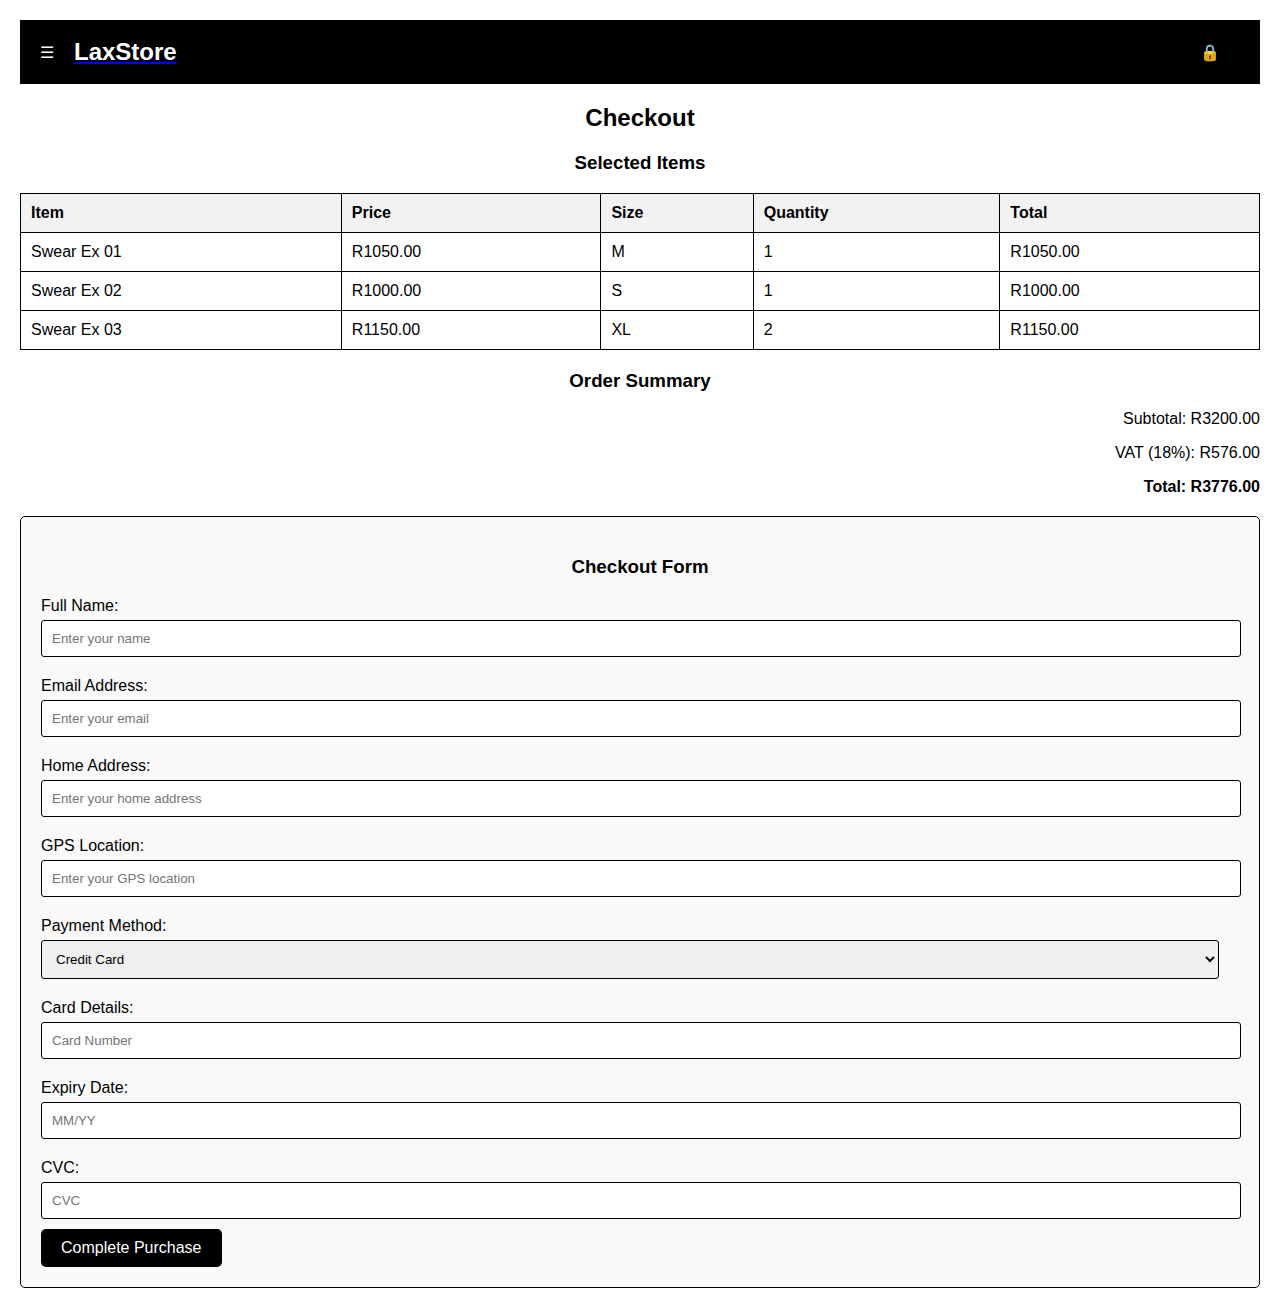
<file: laxstore/checkout.html>
<!DOCTYPE html>
<html>
<head>
  <meta charset="UTF-8">
  <meta name="viewport" content="width=device-width, initial-scale=1.0">
  <title>HOME</title>
  <link rel="stylesheet" href="check_style.css">
  <script src="script.js"></script>
</head>
<body>

<!-- Navbar -->
  <nav>
    <div class="nav-left">
      <div class="menu-icon">&#9776;</div>
      <a href="index.html">
      <div class="brand-name">LaxStore </div>
      </a>
    </div>
    <div class="nav-right">
      <div class="sign-in-icon" onclick="openSignIn()">🔒</div>
    </div>
  </nav>


 <h2>Checkout</h2>

    <div class="cart-items">
        <h3>Selected Items</h3>
        <table>
            <thead>
                <tr>
                    <th>Item</th>
                    <th>Price</th>
                    <th>Size</th>
                    <th>Quantity</th>
                    <th>Total</th>
                </tr>
            </thead>
            <tbody id="cart-items-list">
                <!-- Items will be dynamically generated -->
                <tr>
                    <td>Swear Ex 01</td>
                    <td>R1050.00</td>
                    <td>M</td>
                    <td>1</td>
                    <td>R1050.00</td>
                </tr>
                <tr>
                    <td>Swear Ex 02</td>
                    <td>R1000.00</td>
                    <td>S</td>
                    <td>1</td>
                    <td>R1000.00</td>
                </tr>
                <tr>
                    <td>Swear Ex 03</td>
                    <td>R1150.00</td>
                    <td>XL</td>
                    <td>2</td>
                    <td>R1150.00</td>
                </tr>
            </tbody>
        </table>
    </div>

    <div class="totals">
        <h3>Order Summary</h3>
        <p>Subtotal: <span id="subtotal">R3200.00</span></p>
        <p>VAT (18%): <span id="vat">R576.00</span></p>
        <p><b>Total: <span id="total">R3776.00</span></b></p>
    </div>

    <form action="/checkout" method="POST" class="checkout-form">
        <h3>Checkout Form</h3>

        <label for="customer-name">Full Name:</label>
        <input type="text" id="customer-name" name="customer-name" placeholder="Enter your name" required>

        <label for="email">Email Address:</label>
        <input type="email" id="email" name="email" placeholder="Enter your email" required>

        <label for="address">Home Address:</label>
        <input type="text" id="address" name="address" placeholder="Enter your home address" required>

        <label for="gps">GPS Location:</label>
        <input type="text" id="gps" name="gps" placeholder="Enter your GPS location" required>

        <label for="payment-method">Payment Method:</label>
        <select id="payment-method" name="payment-method" required>
            <option value="credit-card">Credit Card</option>
            <option value="debit-card">Debit Card</option>
            <option value="paypal">PayPal</option>
        </select>

        <label for="card-details">Card Details:</label>
        <input type="text" id="card-details" name="card-details" placeholder="Card Number" required>

        <label for="card-expiry">Expiry Date:</label>
        <input type="text" id="card-expiry" name="card-expiry" placeholder="MM/YY" required>

        <label for="card-cvc">CVC:</label>
        <input type="text" id="card-cvc" name="card-cvc" placeholder="CVC" required>

        <button type="submit" class="checkout-button">Complete Purchase</button>
    </form>

</body>
</html>
</file>
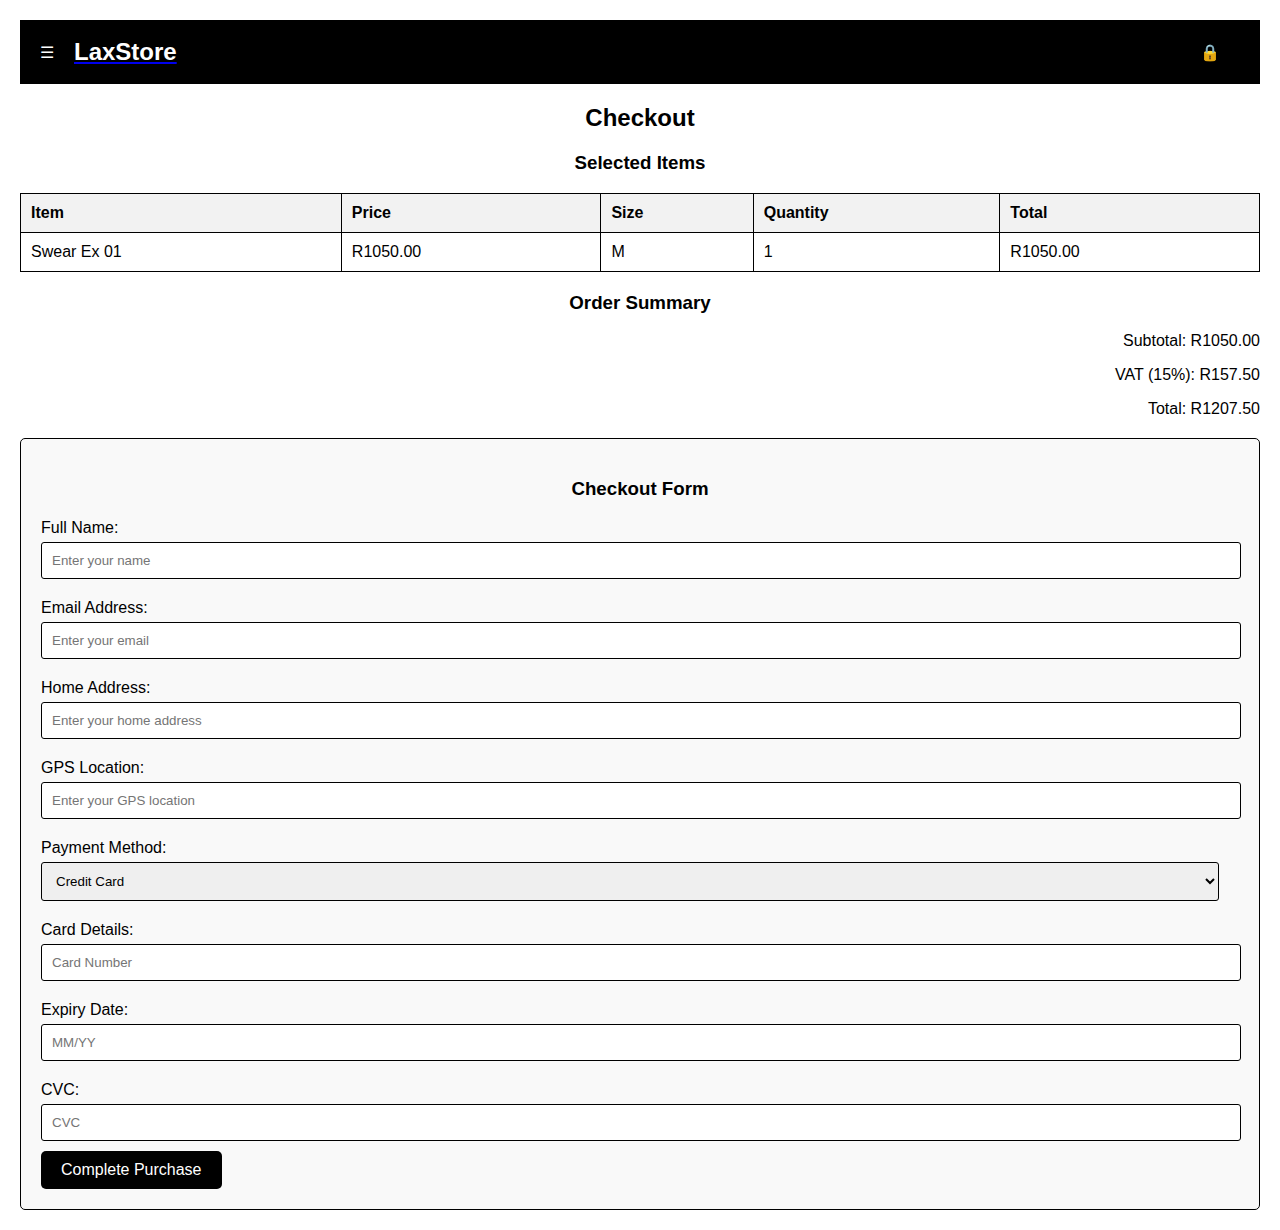
<file: LaxStore_Front-End/checkout.html>
<!DOCTYPE html>
<html>
<head>
  <meta charset="UTF-8">
  <meta name="viewport" content="width=device-width, initial-scale=1.0">
  <title>HOME</title>
  <link rel="stylesheet" href="check_style.css">
  <script src="script.js"></script>
</head>
<body>

<!-- Navbar -->
  <nav>
    <div class="nav-left">
      <div class="menu-icon">&#9776;</div>
      <a href="index.html">
      <div class="brand-name">LaxStore </div>
      </a>
    </div>
    <div class="nav-right">
      <div class="sign-in-icon" onclick="openSignIn()">🔒</div>
    </div>
  </nav>


 <h2>Checkout</h2>

    <div class="cart-items">
        <h3>Selected Items</h3>
        <table>
            <thead>
                <tr>
                    <th>Item</th>
                    <th>Price</th>
                    <th>Size</th>
                    <th>Quantity</th>
                    <th>Total</th>
                </tr>
            </thead>
            <tbody id="cart-items-list">
                <!-- Items will be dynamically generated -->
                <tr>
                    <td>Swear Ex 01</td>
                    <td>R1050.00</td>
                    <td>M</td>
                    <td>1</td>
                    <td>R1050.00</td>
                </tr>
                <!-- Add more items here -->
            </tbody>
        </table>
    </div>

    <div class="totals">
        <h3>Order Summary</h3>
        <p>Subtotal: <span id="subtotal">R1050.00</span></p>
        <p>VAT (15%): <span id="vat">R157.50</span></p>
        <p>Total: <span id="total">R1207.50</span></p>
    </div>

    <form action="/checkout" method="POST" class="checkout-form">
        <h3>Checkout Form</h3>

        <label for="customer-name">Full Name:</label>
        <input type="text" id="customer-name" name="customer-name" placeholder="Enter your name" required>

        <label for="email">Email Address:</label>
        <input type="email" id="email" name="email" placeholder="Enter your email" required>

        <label for="address">Home Address:</label>
        <input type="text" id="address" name="address" placeholder="Enter your home address" required>

        <label for="gps">GPS Location:</label>
        <input type="text" id="gps" name="gps" placeholder="Enter your GPS location" required>

        <label for="payment-method">Payment Method:</label>
        <select id="payment-method" name="payment-method" required>
            <option value="credit-card">Credit Card</option>
            <option value="debit-card">Debit Card</option>
            <option value="paypal">PayPal</option>
        </select>

        <label for="card-details">Card Details:</label>
        <input type="text" id="card-details" name="card-details" placeholder="Card Number" required>

        <label for="card-expiry">Expiry Date:</label>
        <input type="text" id="card-expiry" name="card-expiry" placeholder="MM/YY" required>

        <label for="card-cvc">CVC:</label>
        <input type="text" id="card-cvc" name="card-cvc" placeholder="CVC" required>

        <button type="submit" class="checkout-button">Complete Purchase</button>
    </form>

</body>
</html>
</file>
<file: laxstore/check_style.css>
/* TAILOR MADE FOR THE CHECKOUT/CART PROTOCOL*/

nav {
  display: flex;
  justify-content: space-between;
  align-items: center;
  padding: 18px 20px;
  background-color: #000;
  color: #fff;
}

.nav-left, .nav-right {
  display: flex;
  align-items: center;
}

.menu-icon, .cart-icon, .sign-in-icon {
  margin-right: 20px;
  cursor: pointer;
}

.brand-name {
  font-size: 24px;
  font-weight: bold;
  color: #fff;
}

.signup-button {
  background-color: #fff;
  color: #000;
  border: 1px solid #000;
  padding: 10px 20px;
  cursor: pointer;
  border-radius: 5px;
}

.signup-button:hover {
  background-color: #000;
  color: #fff;
}


/* General styles */
body {
    font-family: Arial, sans-serif;
    background-color: #ffffff;
    color: #000000;
    margin: 0;
    padding: 20px;
}

h2, h3 {
    text-align: center;
    color: #000000;
}

/* Cart items table styles */
.cart-items {
    margin-bottom: 20px;
}

table {
    width: 100%;
    border-collapse: collapse;
}

th, td {
    border: 1px solid #000000;
    padding: 10px;
    text-align: left;
}

th {
    background-color: #f2f2f2; /* Light gray for header */
}

/* Totals styles */
.totals {
    margin-bottom: 20px;
    text-align: right;
}

/* Checkout form styles */
.checkout-form {
    background-color: #f9f9f9; /* Light gray background */
    padding: 20px;
    border: 1px solid #000000;
    border-radius: 5px;
}

label {
    display: block;
    margin: 10px 0 5px;
}

input[type="text"],
input[type="email"],
select {
    width: calc(100% - 20px);
    padding: 10px;
    margin-bottom: 10px;
    border: 1px solid #000000;
    border-radius: 3px;
}

input[type="text"]:focus,
input[type="email"]:focus,
select:focus {
    outline: none;
    border: 2px solid #000000; /* Darker border on focus */
}

.checkout-button {
    background-color: #000000;
    color: #ffffff;
    border: none;
    padding: 10px 20px;
    cursor: pointer;
    border-radius: 5px;
    font-size: 16px;
}

.checkout-button:hover {
    background-color: #444444; /* Dark gray on hover */
}

/* Responsive styles */
@media (max-width: 600px) {
    input[type="text"],
    input[type="email"],
    select {
        width: 100%;
    }

    .checkout-button {
        width: 100%;
    }
}
</file>
<file: LaxStore_Front-End/check_style.css>
/* TAILOR MADE FOR THE CHECKOUT/CART PROTOCOL*/

nav {
  display: flex;
  justify-content: space-between;
  align-items: center;
  padding: 18px 20px;
  background-color: #000;
  color: #fff;
}

.nav-left, .nav-right {
  display: flex;
  align-items: center;
}

.menu-icon, .cart-icon, .sign-in-icon {
  margin-right: 20px;
  cursor: pointer;
}

.brand-name {
  font-size: 24px;
  font-weight: bold;
  color: #fff;
}

.signup-button {
  background-color: #fff;
  color: #000;
  border: 1px solid #000;
  padding: 10px 20px;
  cursor: pointer;
  border-radius: 5px;
}

.signup-button:hover {
  background-color: #000;
  color: #fff;
}


/* General styles */
body {
    font-family: Arial, sans-serif;
    background-color: #ffffff;
    color: #000000;
    margin: 0;
    padding: 20px;
}

h2, h3 {
    text-align: center;
    color: #000000;
}

/* Cart items table styles */
.cart-items {
    margin-bottom: 20px;
}

table {
    width: 100%;
    border-collapse: collapse;
}

th, td {
    border: 1px solid #000000;
    padding: 10px;
    text-align: left;
}

th {
    background-color: #f2f2f2; /* Light gray for header */
}

/* Totals styles */
.totals {
    margin-bottom: 20px;
    text-align: right;
}

/* Checkout form styles */
.checkout-form {
    background-color: #f9f9f9; /* Light gray background */
    padding: 20px;
    border: 1px solid #000000;
    border-radius: 5px;
}

label {
    display: block;
    margin: 10px 0 5px;
}

input[type="text"],
input[type="email"],
select {
    width: calc(100% - 20px);
    padding: 10px;
    margin-bottom: 10px;
    border: 1px solid #000000;
    border-radius: 3px;
}

input[type="text"]:focus,
input[type="email"]:focus,
select:focus {
    outline: none;
    border: 2px solid #000000; /* Darker border on focus */
}

.checkout-button {
    background-color: #000000;
    color: #ffffff;
    border: none;
    padding: 10px 20px;
    cursor: pointer;
    border-radius: 5px;
    font-size: 16px;
}

.checkout-button:hover {
    background-color: #444444; /* Dark gray on hover */
}

/* Responsive styles */
@media (max-width: 600px) {
    input[type="text"],
    input[type="email"],
    select {
        width: 100%;
    }

    .checkout-button {
        width: 100%;
    }
}
</file>
